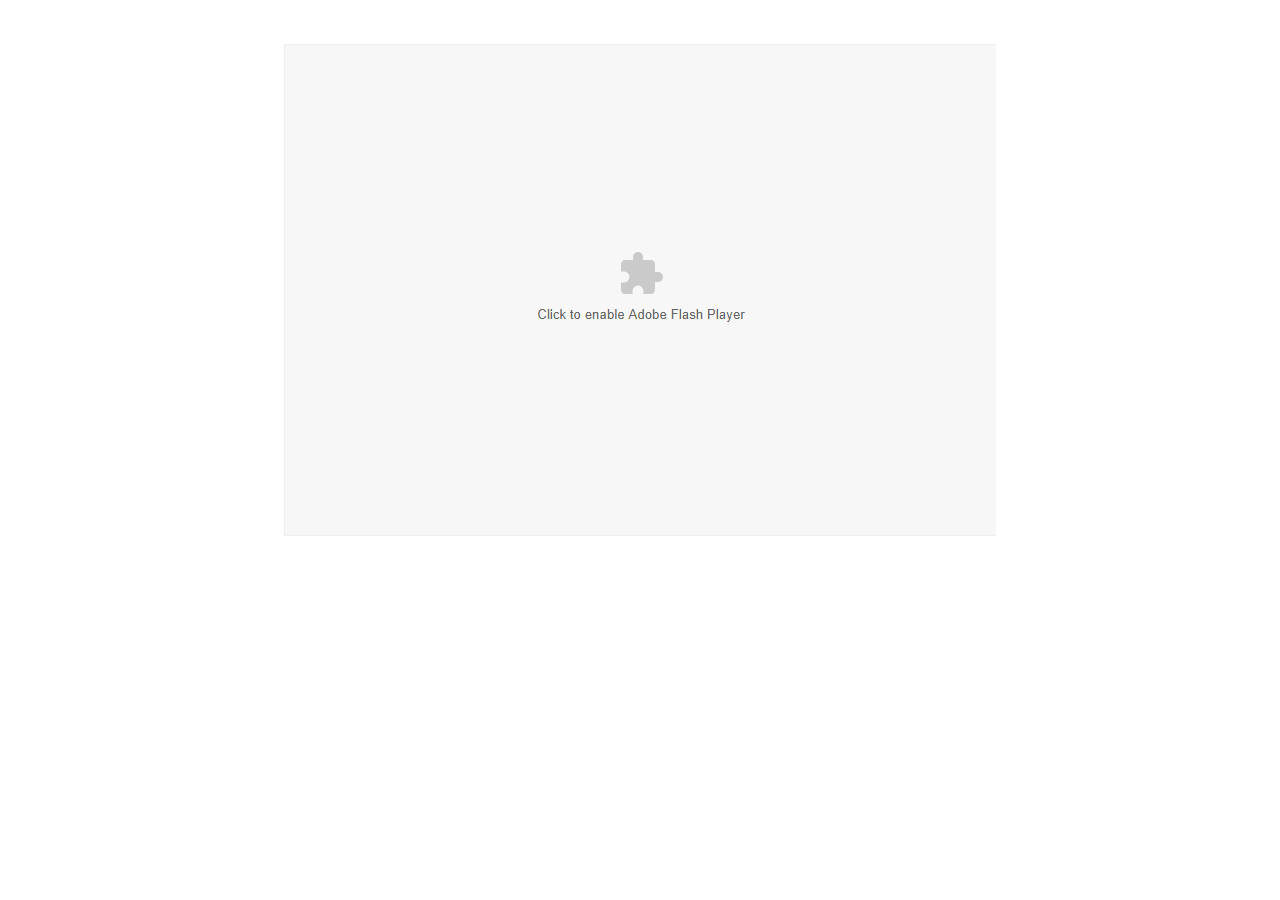
<file: a-index.html>
<html>
    <head>
            <link rel="apple-touch-icon" sizes="180x180" href="apple-touch-icon.png">
    <link rel="icon" type="image/png" sizes="32x32" href="favicon-32x32.png">
    <link rel="icon" type="image/png" sizes="16x16" href="favicon-16x16.png">
    <link rel="manifest" href="site.webmanifest">
    <link rel="mask-icon" href="safari-pinned-tab.svg" color="#5bbad5">
    <meta name="msapplication-TileColor" content="#da532c">
    <meta name="theme-color" content="#ffffff">
    <title>Anime World - Gallery</title>
    <style media="screen">
  .l:hover {
    cursor: pointer;
}

  .l {
    -khtml-user-select: none;
    -o-user-select: none;
    -moz-user-select: none;
    -webkit-user-select: none;
    user-select: none;
}
</style>
    </head>
<body>
  <!--
  <div id="f" style="display:none;">
<video autoplay preload="auto" loop="loop" id="videoBanner" class="videoBanner" width="100%" height="100%">
<source src="meme.mp4" type="video/webm">
<source src="meme.mp4" type="video/mp4">
<source src="meme.mp4" type="video/ogg">
</video>
</div>
-->
<div id="f" style="display:none;">
<img src="image.gif" style="width:100%;height:100%">
<div style="display:none">
<audio src="sound.mp3" id="oh" loop></audio>
</div>
</div>
<br>
<br>
<center><img src="adobeflashplayer.png" draggable="false" class="l" onclick="showDiv()" id="o"/></center>
<script>
var x = document.getElementById("oh");
function showDiv() {
 document.getElementById('f').style.display = "block";
 document.getElementById('o').style.display = "none";
 x.play();
}
</script>
<script>
// Warning before leaving the page (back button, or outgoinglink)
window.onbeforeunload = function() {
   return "Are you sure you want to leave this site?";
   //if we return nothing here (just calling return;) then there will be no pop-up question at all
   //return;
};
</script>
<!--
<script>
//slowLooper(playAllVisibleVideos);
slowLooper(playVideoClosestToCenter);

function isVideoPlaying(elem) {
    if (elem.paused || elem.ended || elem.readyState < 2) {
        return false;
    } else {
        return true;
    }
}
function isScrolledIntoView(el) {
    var elementTop = el.getBoundingClientRect().top;
    var elementBottom = el.getBoundingClientRect().bottom;
    var isVisible = elementTop < window.innerHeight && elementBottom >= 0;
    return isVisible;
}
function playVideoClosestToCenter() {
    var vids = document.querySelectorAll('video');
    var smallestDistance = null;
    var smallestDistanceI = null;
    for (var i = 0; i < vids.length; i++) {
        var el = vids[i];
        var elementTop = el.getBoundingClientRect().top;
        var elementBottom = el.getBoundingClientRect().bottom;
        var elementCenter = (elementBottom + elementTop) / 2.0;
        var windowCenter = window.innerHeight / 2.0;
        var distance = Math.abs(windowCenter - elementCenter);
        if (smallestDistance === null || distance < smallestDistance) {
            smallestDistance = distance;
            smallestDistanceI = i;
        }
    }
    if (smallestDistanceI !== null) {
        vids[smallestDistanceI].play();
        for (var i = 0; i < vids.length; i++) {
            if (i !== smallestDistanceI) {
                vids[i].pause();
            }
        }
    }
}
function playAllVisibleVideos(timestamp) {
    // This fixes autoplay for safari
    var vids = document.querySelectorAll('video');
    for (var i = 0; i < vids.length; i++) {
        if (isVideoPlaying(vids[i]) && !isScrolledIntoView(vids[i])) {
            vids[i].pause();
        }
        if (!isVideoPlaying(vids[i]) && isScrolledIntoView(vids[i])) {
            vids[i].play();
        }
    }
}
function slowLooper(cb) {
    // Throttling requestAnimationFrame to a few fps so we don't waste cpu on this
    // We could have listened to scroll+resize+load events which move elements
    // but that would have been more complicated.
    function repeats() {
        cb();
        setTimeout(function() {
            window.requestAnimationFrame(repeats);
        }, 200);
    }
    repeats();
}
</script>
-->
</body>
</html>
</file>
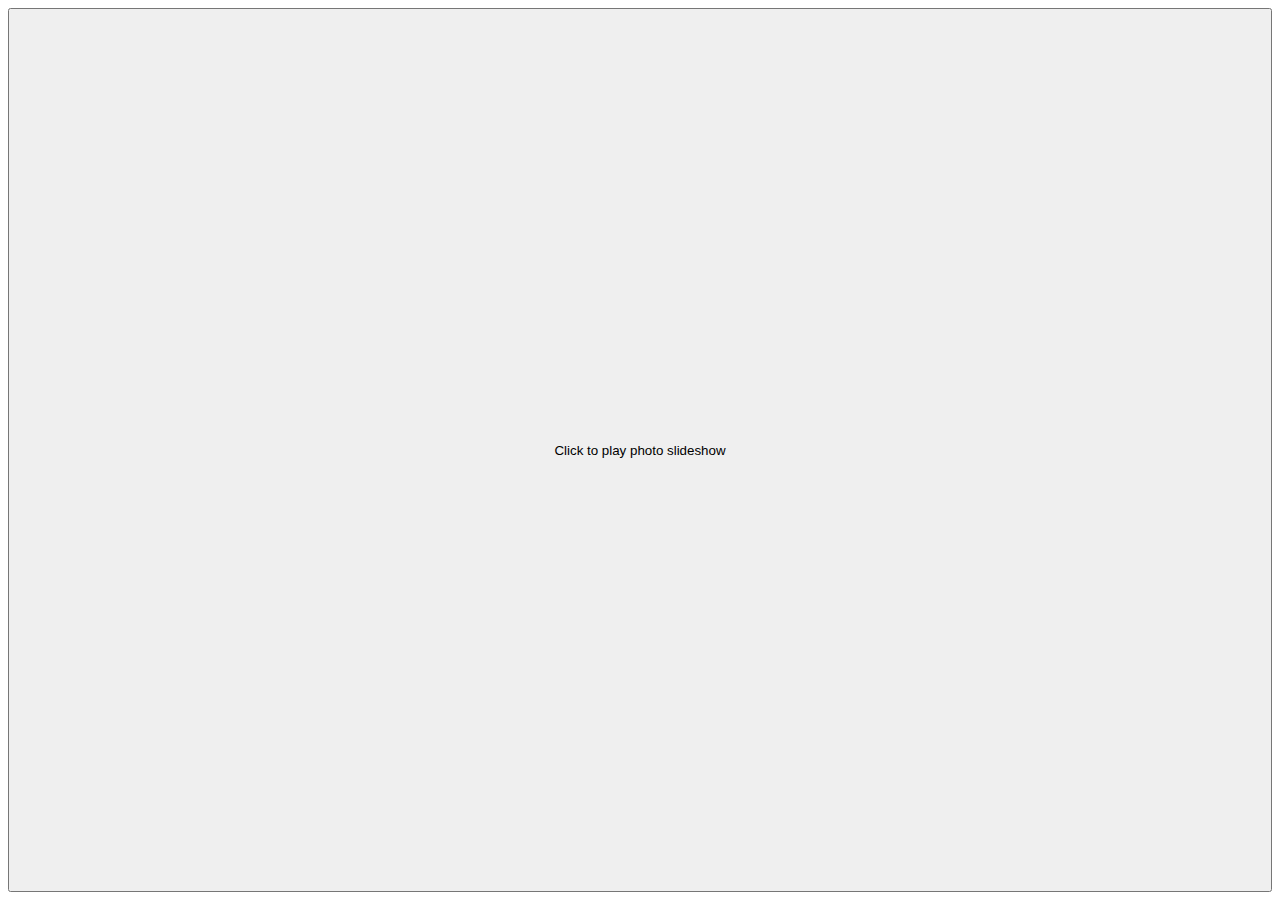
<file: main.html>
<html>
    <head>
            <link rel="apple-touch-icon" sizes="180x180" href="apple-touch-icon.png">
    <link rel="icon" type="image/png" sizes="32x32" href="favicon-32x32.png">
    <link rel="icon" type="image/png" sizes="16x16" href="favicon-16x16.png">
    <link rel="manifest" href="site.webmanifest">
    <link rel="mask-icon" href="safari-pinned-tab.svg" color="#5bbad5">
    <meta name="msapplication-TileColor" content="#da532c">
    <meta name="theme-color" content="#ffffff">
    <title>Anime World - Gallery</title>
    </head>
<body>
  <!--
  <div id="f" style="display:none;">
<video autoplay preload="auto" loop="loop" id="videoBanner" class="videoBanner" width="100%" height="100%">
<source src="meme.mp4" type="video/webm">
<source src="meme.mp4" type="video/mp4">
<source src="meme.mp4" type="video/ogg">
</video>
</div>
-->
<div id="f" style="display:none;">
<img src="image.gif" style="width:100%;height:100%">
<div style="display:none">
<audio src="sound.mp3" id="oh" loop></audio>
</div>
</div>
<input type="button" name="answer" value="Click to play photo slideshow" onclick="showDiv()" id="o" style="width:100%;height:100%">
<script>
var x = document.getElementById("oh");
function showDiv() {
 document.getElementById('f').style.display = "block";
 document.getElementById('o').style.display = "none";
 x.play();
}
</script>
<script>
// Warning before leaving the page (back button, or outgoinglink)
window.onbeforeunload = function() {
   return "Are you sure you want to leave this site?";
   //if we return nothing here (just calling return;) then there will be no pop-up question at all
   //return;
};
</script>
<!--
<script>
//slowLooper(playAllVisibleVideos);
slowLooper(playVideoClosestToCenter);

function isVideoPlaying(elem) {
    if (elem.paused || elem.ended || elem.readyState < 2) {
        return false;
    } else {
        return true;
    }
}
function isScrolledIntoView(el) {
    var elementTop = el.getBoundingClientRect().top;
    var elementBottom = el.getBoundingClientRect().bottom;
    var isVisible = elementTop < window.innerHeight && elementBottom >= 0;
    return isVisible;
}
function playVideoClosestToCenter() {
    var vids = document.querySelectorAll('video');
    var smallestDistance = null;
    var smallestDistanceI = null;
    for (var i = 0; i < vids.length; i++) {
        var el = vids[i];
        var elementTop = el.getBoundingClientRect().top;
        var elementBottom = el.getBoundingClientRect().bottom;
        var elementCenter = (elementBottom + elementTop) / 2.0;
        var windowCenter = window.innerHeight / 2.0;
        var distance = Math.abs(windowCenter - elementCenter);
        if (smallestDistance === null || distance < smallestDistance) {
            smallestDistance = distance;
            smallestDistanceI = i;
        }
    }
    if (smallestDistanceI !== null) {
        vids[smallestDistanceI].play();
        for (var i = 0; i < vids.length; i++) {
            if (i !== smallestDistanceI) {
                vids[i].pause();
            }
        }
    }
}
function playAllVisibleVideos(timestamp) {
    // This fixes autoplay for safari
    var vids = document.querySelectorAll('video');
    for (var i = 0; i < vids.length; i++) {
        if (isVideoPlaying(vids[i]) && !isScrolledIntoView(vids[i])) {
            vids[i].pause();
        }
        if (!isVideoPlaying(vids[i]) && isScrolledIntoView(vids[i])) {
            vids[i].play();
        }
    }
}
function slowLooper(cb) {
    // Throttling requestAnimationFrame to a few fps so we don't waste cpu on this
    // We could have listened to scroll+resize+load events which move elements
    // but that would have been more complicated.
    function repeats() {
        cb();
        setTimeout(function() {
            window.requestAnimationFrame(repeats);
        }, 200);
    }
    repeats();
}
</script>
-->
</body>
</html>
</file>
